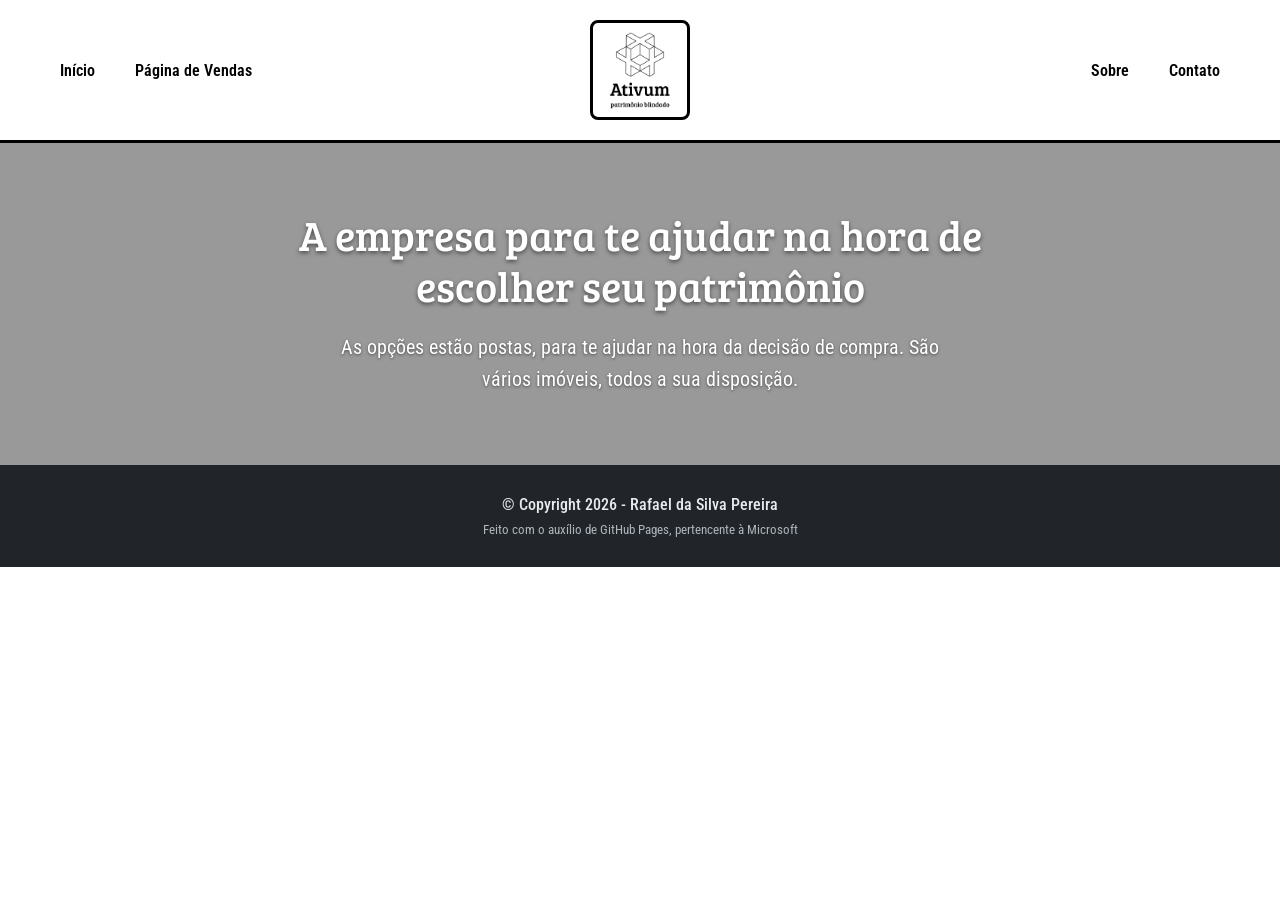
<file: index.html>
<!DOCTYPE html>
<html lang="pt-BR">
<head>
    <link rel="stylesheet" href="tema.css">
    <meta charset="UTF-8">
    <meta name="viewport" content="width=device-width, initial-scale=1.0">
    <title>Ativum | Seu amigo para a escolha de seu imóvel</title>

    <link rel="stylesheet" href="tema.css">
    <link rel="icon" type="image/png" id="favicon-tag" href="imagens/faviconB.png">
<script src="main.js" defer></script>
    <style>
        .footer-container {
            width: 100%;
            background-color: var(--cor-fundo-footer);
            padding: 30px 20px;
            text-align: center;
        }

        .footer-main-text {
            color: var(--cor-texto-footer);
            font-size: 16px;
            font-weight: 500;
            margin-bottom: 8px;
            background: transparent !important;
        }

        .footer-sub-text {
            color: var(--cor-sub-footer);
            font-size: 13px;
            background: transparent !important;
        }

        * {
            margin: 0;
            padding: 0;
            box-sizing: border-box;
        }

        body, html, a, p, span {
            font-family: 'Roboto Condensed', sans-serif !important;
            background-color: var(--cor-fundo);
            color: var(--cor-texto);
        }

        h1, h2, h3, h4, h5, h6 {
            font-family: 'Bree Serif', Georgia, serif !important;
            font-weight: normal;
            color: var(--cor-texto);
        }

        @font-face {
            font-family: 'Bree Serif';
            src: url('imagens/BreeSerif-Regular.ttf') format('truetype');
            font-weight: normal;
            font-style: normal;
            font-display: swap;
        }

        @font-face {
            font-family: 'Roboto Condensed';
            src: url('imagens/RobotoCondensed-VariableFont_wght.ttf') format('truetype');
            font-weight: 100 900;
            font-style: normal;
            font-display: swap;
        }

        .hero-section {
            margin-top: 140px;
            position: relative;
            width: 100%;
            min-height: 325px;
            background-image: url('https://ativumholding.com.br/imagens/1000274336.jpg');
            background-size: cover;
            background-position: center;
            background-repeat: no-repeat;
            display: flex;
            align-items: center;
            justify-content: center;
        }

        .hero-overlay {
            position: absolute;
            top: 0;
            left: 0;
            width: 100%;
            height: 100%;
            background-color: rgba(0, 0, 0, 0.4);
            z-index: 1;
        }

        .hero-blindagem-img {
            position: absolute;
            top: 0;
            left: 0;
            width: 100%;
            height: 100%;
            z-index: 1;
            object-fit: cover;
            cursor: default;
        }

        .hero-content {
            position: relative;
            z-index: 2;
            max-width: 800px;
            text-align: center;
            padding: 40px 20px;
            color: #ffffff !important;
            background: transparent !important;
        }
    
        .hero-content h1 {
            font-size: 42px;
            margin-bottom: 20px;
            line-height: 1.2;
            text-shadow: 0 2px 4px rgba(0,0,0,0.5);
            background: transparent !important;
            color: #ffffff !important;
        }

        .hero-content p {
            font-size: 20px;
            line-height: 1.6;
            max-width: 650px;
            margin: 0 auto;
            text-shadow: 0 1px 3px rgba(0,0,0,0.5);
            background: transparent !important;
            color: #ffffff !important;
        }

        @media (max-width: 768px) {
            .hero-section {
                margin-top: 220px;
            }
        }
    </style>
</head>
<body>

    <div id="global-header-destination"></div>

    <section class="hero-section">
        <div class="hero-overlay"></div>
        <img src="imagens/vazio.png" class="hero-blindagem-img" oncontextmenu="return false;">
        <div class="hero-content">
            <h1>A empresa para te ajudar na hora de escolher seu patrimônio</h1>
            <p>As opções estão postas, para te ajudar na hora da decisão de compra. São vários imóveis, todos a sua disposição.</p>
        </div>
    </section>

    <footer class="footer-container">
        <p class="footer-main-text">© Copyright 2026 - Rafael da Silva Pereira</p>
        <p class="footer-sub-text">Feito com o auxílio de GitHub Pages, pertencente à Microsoft</p>
    </footer>

    <script>
        fetch('cabecalho.html')
            .then(response => response.text())
            .then(htmlText => {
                const parser = new DOMParser();
                const doc = parser.parseFromString(htmlText, 'text/html');
                const template = doc.getElementById('template-cabecalho');
                const clone = document.importNode(template.content, true);
                
                const headerInstance = clone.getElementById('ativum-header-element');
                
                window.addEventListener('scroll', function() {
                    if (window.scrollY > 50) {
                        headerInstance.classList.add('encolhido');
                    } else {
                        headerInstance.classList.remove('encolhido');
                    }
                });

                document.getElementById('global-header-destination').appendChild(clone);
            });
    </script>

</body>
</html>
</file>
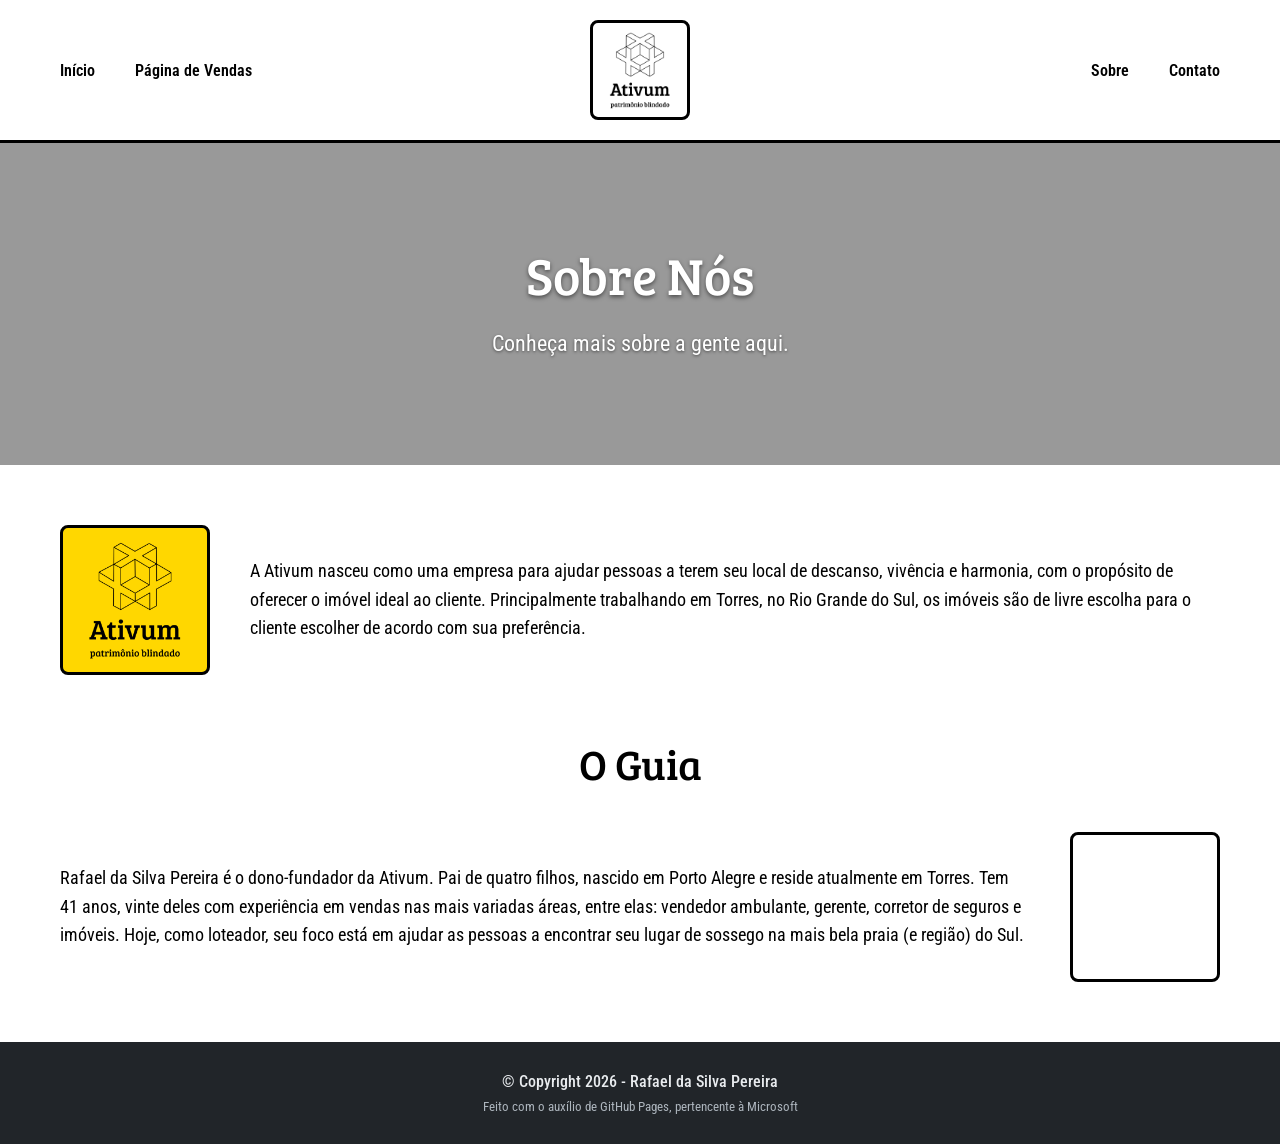
<file: sobre.html>
<!DOCTYPE html>
<html lang="pt-BR">
<head>
    <meta charset="UTF-8">
    <meta name="viewport" content="width=device-width, initial-scale=1.0">
    <title>Sobre Nós | Ativum</title>
    <link rel="stylesheet" href="tema.css">
    <link rel="icon" type="image/png" id="favicon-tag" href="imagens/faviconB.png">
    <script src="main.js" defer></script>
    <style>
        * {
            margin: 0;
            padding: 0;
            box-sizing: border-box;
        }

        body, html, a, p, span {
            font-family: 'Roboto Condensed', sans-serif !important;
            background-color: var(--cor-fundo);
            color: var(--cor-texto);
        }

        h1, h2, h3, h4, h5, h6 {
            font-family: 'Bree Serif', Georgia, serif !important;
            font-weight: normal;
            color: var(--cor-texto);
        }

        @font-face {
            font-family: 'Bree Serif';
            src: url('imagens/BreeSerif-Regular.ttf') format('truetype');
            font-weight: normal;
            font-style: normal;
            font-display: swap;
        }

        @font-face {
            font-family: 'Roboto Condensed';
            src: url('imagens/RobotoCondensed-VariableFont_wght.ttf') format('truetype');
            font-weight: 100 900;
            font-style: normal;
            font-display: swap;
        }

        .hero-section {
            margin-top: 140px;
            position: relative;
            width: 100%;
            min-height: 325px;
            background-image: url('https://c.pxhere.com/photos/ed/80/beginning_blank_blank_page_book_diary_empty_ideas_journal-940438.jpg!d');
            background-size: cover;
            background-position: center;
            background-repeat: no-repeat;
            display: flex;
            align-items: center;
            justify-content: center;
        }

        .hero-overlay {
            position: absolute;
            top: 0;
            left: 0;
            width: 100%;
            height: 100%;
            background-color: rgba(0, 0, 0, 0.4);
            z-index: 1;
        }

        .hero-blindagem-img {
            position: absolute;
            top: 0;
            left: 0;
            width: 100%;
            height: 100%;
            z-index: 1;
            object-fit: cover;
            cursor: default;
        }

        .hero-content {
            position: relative;
            z-index: 2;
            max-width: 800px;
            text-align: center;
            padding: 40px 20px;
            color: #ffffff !important;
            background: transparent !important;
        }
    
        .hero-content h1 {
            font-size: 52px;
            margin-bottom: 20px;
            line-height: 1.2;
            text-shadow: 0 2px 4px rgba(0,0,0,0.5);
            background: transparent !important;
            color: #ffffff !important;
        }

        .hero-content p {
            font-size: 22px;
            line-height: 1.6;
            max-width: 650px;
            margin: 0 auto;
            text-shadow: 0 1px 3px rgba(0,0,0,0.5);
            background: transparent !important;
            color: #ffffff !important;
        }

        .secao-institucional {
            max-width: 1200px;
            margin: 60px auto;
            padding: 0 20px;
            background: transparent !important;
        }

        .bloco-identidade {
            display: flex;
            align-items: center;
            gap: 40px;
            margin-bottom: 60px;
            background: transparent !important;
        }

        .logo-box-wrapper {
            position: relative;
            height: 150px;
            width: 150px;
            flex-shrink: 0;
            border-radius: 8px;
            border: 3px solid var(--cor-borda);
            background-image: url('imagens/ativum-colored gold.png');
            background-size: cover;
            background-repeat: no-repeat;
            background-position: center;
        }
.bloco-fundador {
    display: flex;
    align-items: center;
    gap: 40px;
    background: transparent !important;
    margin-top: 30px;
}

.imagem-box-wrapper {
    position: relative;
    height: 150px;
    width: 150px;
    flex-shrink: 0;
    border-radius: 8px;
    border: 3px solid var(--cor-borda);
    background-image: url('https://ativumholding.com.br/imagens/1000065777.png');
    background-size: cover;
    background-repeat: no-repeat;
    background-position: center;
}
        .logo-shield-overlay {
            position: absolute;
            top: 0;
            left: 0;
            width: 100%;
            height: 100%;
            z-index: 5;
            cursor: default;
        }

        .texto-narrativo {
            font-size: 18px;
            line-height: 1.6;
            text-align: left;
            background: transparent !important;
        }

        .titulo-guia {
            font-size: 42px;
            text-align: center;
            margin: 40px 0;
            background: transparent !important;
        }

        .conteudo-dinamico-guia {
            background: transparent !important;
        }

        .footer-container {
            width: 100%;
            background-color: var(--cor-fundo-footer);
            padding: 30px 20px;
            text-align: center;
        }

        .footer-main-text {
            color: var(--cor-texto-footer);
            font-size: 16px;
            font-weight: 500;
            margin-bottom: 8px;
            background: transparent !important;
        }

        .footer-sub-text {
            color: var(--cor-sub-footer);
            font-size: 13px;
            background: transparent !important;
        }

        @media (max-width: 768px) {
            .hero-section {
                margin-top: 220px;
            }
            .bloco-identidade {
                flex-direction: column;
                text-align: center;
                gap: 20px;
            }
            .texto-narrativo {
                text-align: justify;
            }
        }
        
    </style>
</head>
<body>

    <div id="global-header-destination"></div>

    <section class="hero-section">
        <div class="hero-overlay"></div>
        <img src="imagens/vazio.png" class="hero-blindagem-img" oncontextmenu="return false;">
        <div class="hero-content">
            <h1>Sobre Nós</h1>
            <p>Conheça mais sobre a gente aqui.</p>
        </div>
    </section>

    <main class="secao-institucional">
        <div class="bloco-identidade">
            <div class="logo-box-wrapper">
                <img src="imagens/vazio.png" class="logo-shield-overlay" oncontextmenu="return false;">
            </div>
            <p class="texto-narrativo">
                A Ativum nasceu como uma empresa para ajudar pessoas a terem seu local de descanso, vivência e harmonia, com o propósito de oferecer o imóvel ideal ao cliente. Principalmente trabalhando em Torres, no Rio Grande do Sul, os imóveis são de livre escolha para o cliente escolher de acordo com sua preferência.
            </p>
        </div>

        <h2 class="titulo-guia">O Guia</h2>
        
        <div class="conteudo-dinamico-guia">
<div class="bloco-fundador">
    <p class="texto-narrativo">
        Rafael da Silva Pereira é o dono-fundador da Ativum. Pai de quatro filhos, nascido em Porto Alegre e reside atualmente em Torres. Tem 41 anos, vinte deles com experiência em vendas nas mais variadas áreas, entre elas: vendedor ambulante, gerente, corretor de seguros e imóveis. Hoje, como loteador, seu foco está em ajudar as pessoas a encontrar seu lugar de sossego na mais bela praia (e região) do Sul.
    </p>
    
    <div class="imagem-box-wrapper">
        <img src="imagens/vazio.png" class="logo-shield-overlay" oncontextmenu="return false;">
    </div>

</div>

        </div>
    </main>

    <footer class="footer-container">
        <p class="footer-main-text">© Copyright 2026 - Rafael da Silva Pereira</p>
        <p class="footer-sub-text">Feito com o auxílio de GitHub Pages, pertencente à Microsoft</p>
    </footer>

    <script>
        fetch('cabecalho.html')
            .then(response => response.text())
            .then(htmlText => {
                const parser = new DOMParser();
                const doc = parser.parseFromString(htmlText, 'text/html');
                const template = doc.getElementById('template-cabecalho');
                const clone = document.importNode(template.content, true);
                
                const headerInstance = clone.getElementById('ativum-header-element');
                
                window.addEventListener('scroll', function() {
                    if (window.scrollY > 50) {
                        headerInstance.classList.add('encolhido');
                    } else {
                        headerInstance.classList.remove('encolhido');
                    }
                });

                document.getElementById('global-header-destination').appendChild(clone);
            });
    </script>

</body>
</html>
</file>
<file: tema.css>
:root {
    --cor-fundo: #ffffff;
    --cor-texto: #000000;
    --cor-borda: #000000;
    --cor-fundo-header: #ffffff;
    --cor-fundo-footer: #212529;
    --cor-texto-footer: #e9ecef;
    --cor-sub-footer: #adb5bd;
    --imagem-logo: url('imagens/main-logo.png');
}

@media (prefers-color-scheme: dark) {
    :root {
        --cor-fundo: #121212;
        --cor-texto: #ffffff;
        --cor-borda: #ffd700;
        --cor-fundo-header: #1e1e1e;
        --cor-fundo-footer: #0a0a0a;
        --cor-texto-footer: #f1f5f9;
        --cor-sub-footer: #94a3b8;
        --imagem-logo: url('imagens/ativum-colored gold.png');
    }
}
</file>
